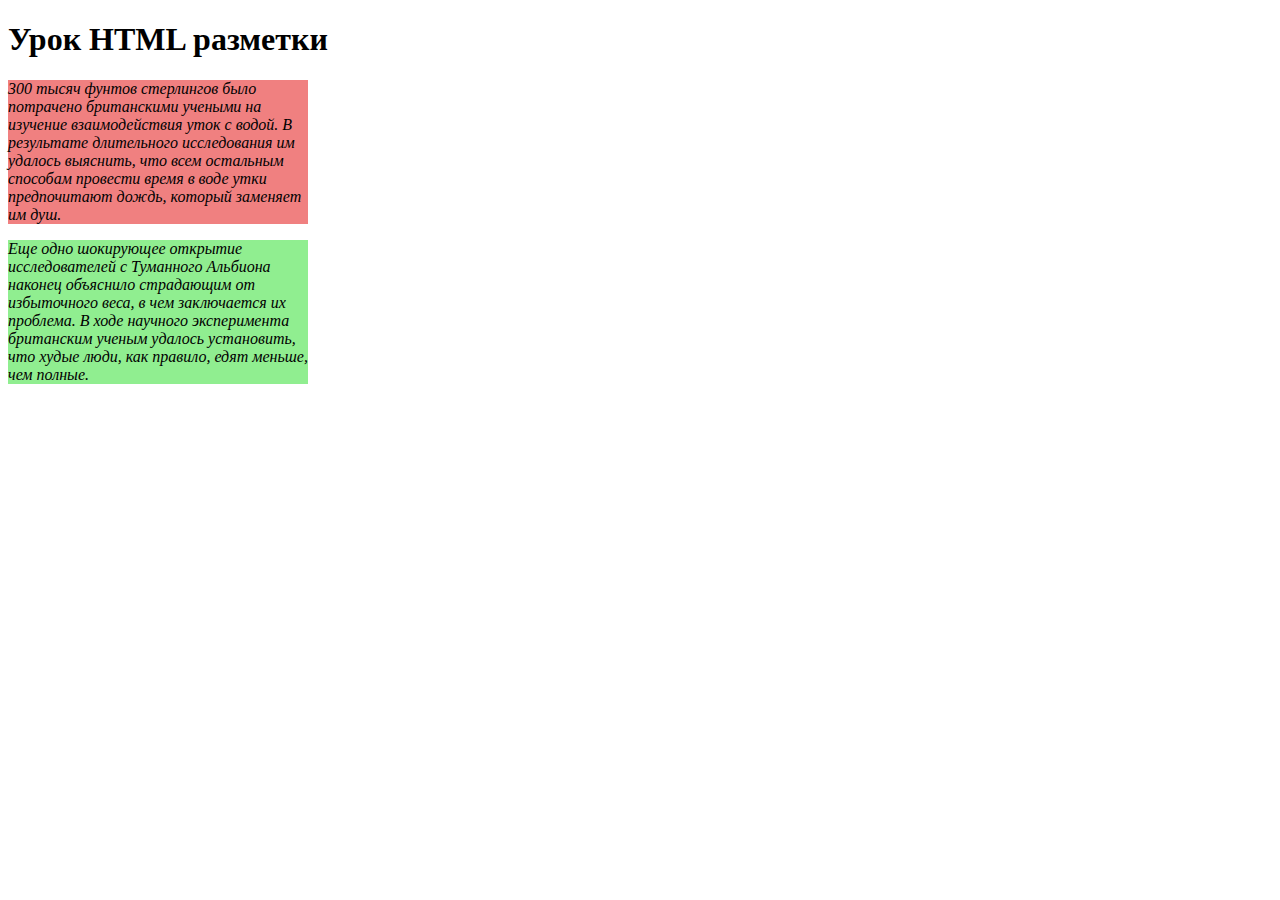
<file: index.html>
<!DOCTYPE html>
<html lang="en">
<head>
  <meta charset="UTF-8">
  <meta name="viewport" content="width=device-width, initial-scale=1.0">
  <meta http-equiv="X-UA-Compatible" content="ie=edge">
  <meta type="description" content="Уроки создания веб сайта">
  <meta type="keywords" content="html, web, lessons, site">
  <link rel="stylesheet" href="style/mainStyle.css">
  <title>Киномонстр - уроки создания сайта.</title>
</head>
<body>
  <h1>Урок HTML разметки</h1>
  <div>
    <div class="content color1">
      <p id="div0">300 тысяч фунтов стерлингов было потрачено британскими учеными на изучение взаимодействия уток с водой. В результате длительного исследования им удалось выяснить, что всем остальным способам провести время в воде утки предпочитают дождь, который заменяет им душ.</p>
    </div>
    <div class="content color2">
      <p>Еще одно шокирующее открытие исследователей с Туманного Альбиона наконец объяснило страдающим от избыточного веса, в чем заключается их проблема. В ходе научного эксперимента британским ученым удалось установить, что худые люди, как правило, едят меньше, чем полные.</p>
    </div>
    <script src="JS/mainjs.js" async></script>
</body>
</html>
</file>
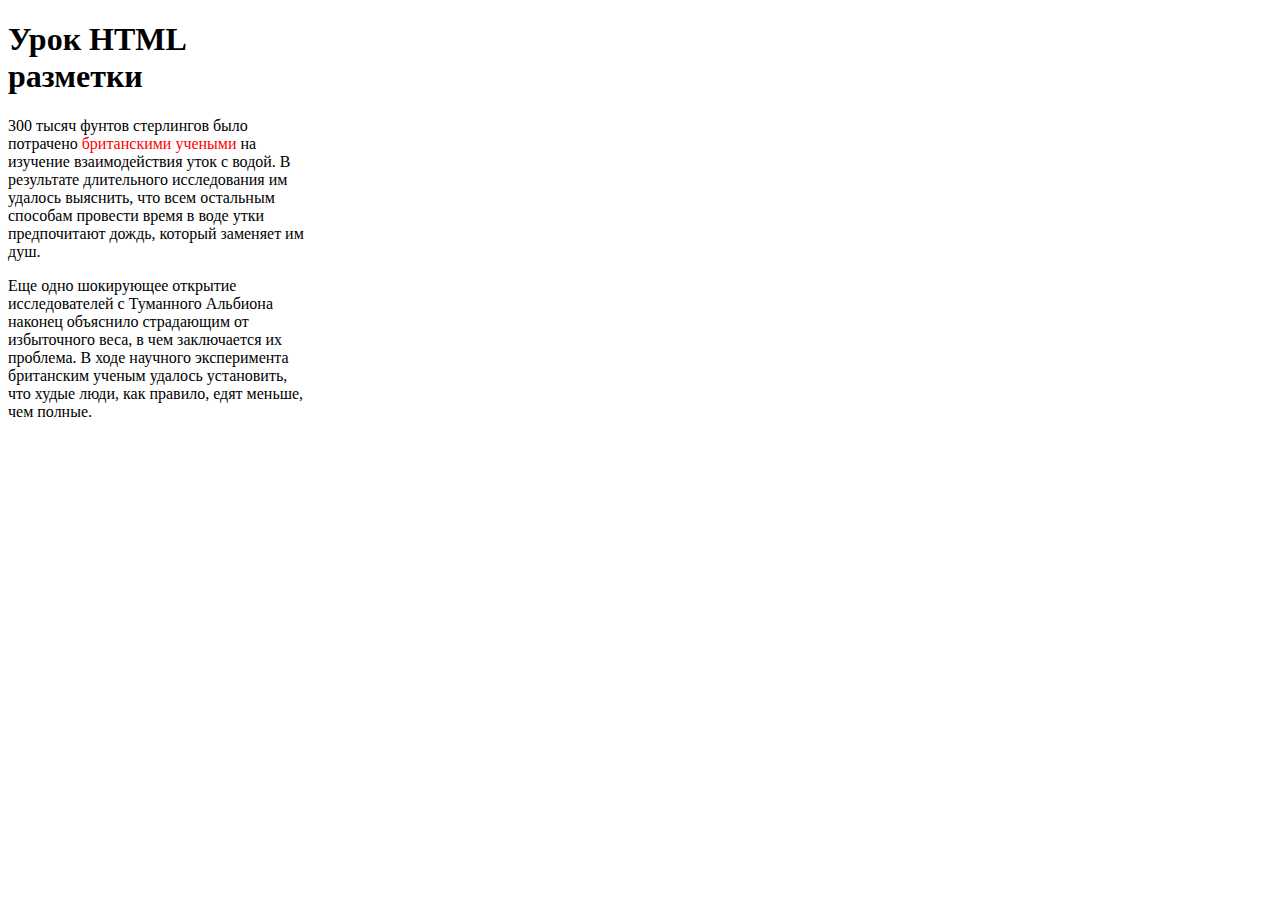
<file: SEND 12/source/index.html>
<!DOCTYPE html>
<html lang="ru">
<head>
	<meta charset="UTF-8">
	<title>Урок HTML разметки 2</title>
	<meta name="description" content="Урок HTML разметки">
	<meta name="keywords" content="html,Lesson">

</head>
<body>
	<div class="content">
		<h1>Урок HTML разметки</h1>
		<p>300 тысяч фунтов стерлингов было потрачено <span class="color_world">британскими учеными</span> на изучение взаимодействия уток с водой. В результате длительного исследования им удалось выяснить, что всем остальным способам провести время в воде утки предпочитают дождь, который заменяет им душ.</p>
		
		<p>Еще одно шокирующее открытие исследователей с Туманного Альбиона наконец объяснило страдающим от избыточного веса, в чем заключается их проблема. В ходе научного эксперимента британским ученым удалось установить, что худые люди, как правило, едят меньше, чем полные.</p>
	</div>

	<style type="text/css">

		.content {
			width: 300px;
		}

		.color_world {
			color: red;
		}

	</style>

</body>
</html>
</file>
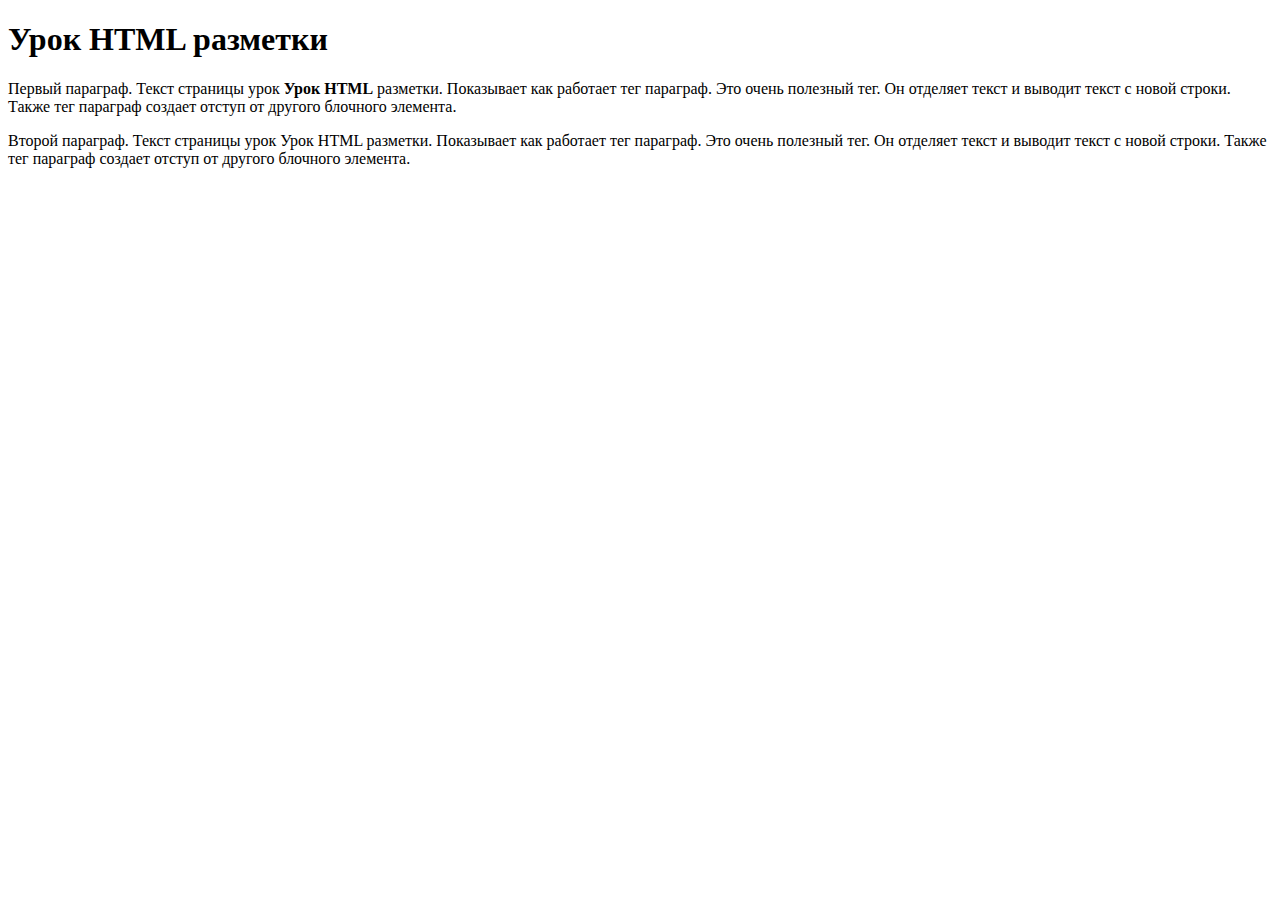
<file: SEND/source/index.html>
<!DOCTYPE html>
<html lang="ru">
<head>
	<meta charset="UTF-8">
	<title>Урок HTML разметки</title>
	<meta name="description" content="Урок HTML разметки">
	<meta name="keywords" content="html,Lesson">
</head>
<body>
	<h1>Урок HTML разметки</h1>
	<p>Первый параграф. Текст страницы урок <strong>Урок HTML</strong> разметки. Показывает как работает тег параграф. Это очень полезный тег. Он отделяет текст и выводит текст с новой строки. Также тег параграф создает отступ от другого блочного элемента.</p>

	<p>Второй параграф. Текст страницы урок Урок HTML разметки. Показывает как работает тег параграф. Это очень полезный тег. Он отделяет текст и выводит текст с новой строки. Также тег параграф создает отступ от другого блочного элемента.</p>

	
</body>
</html>
</file>
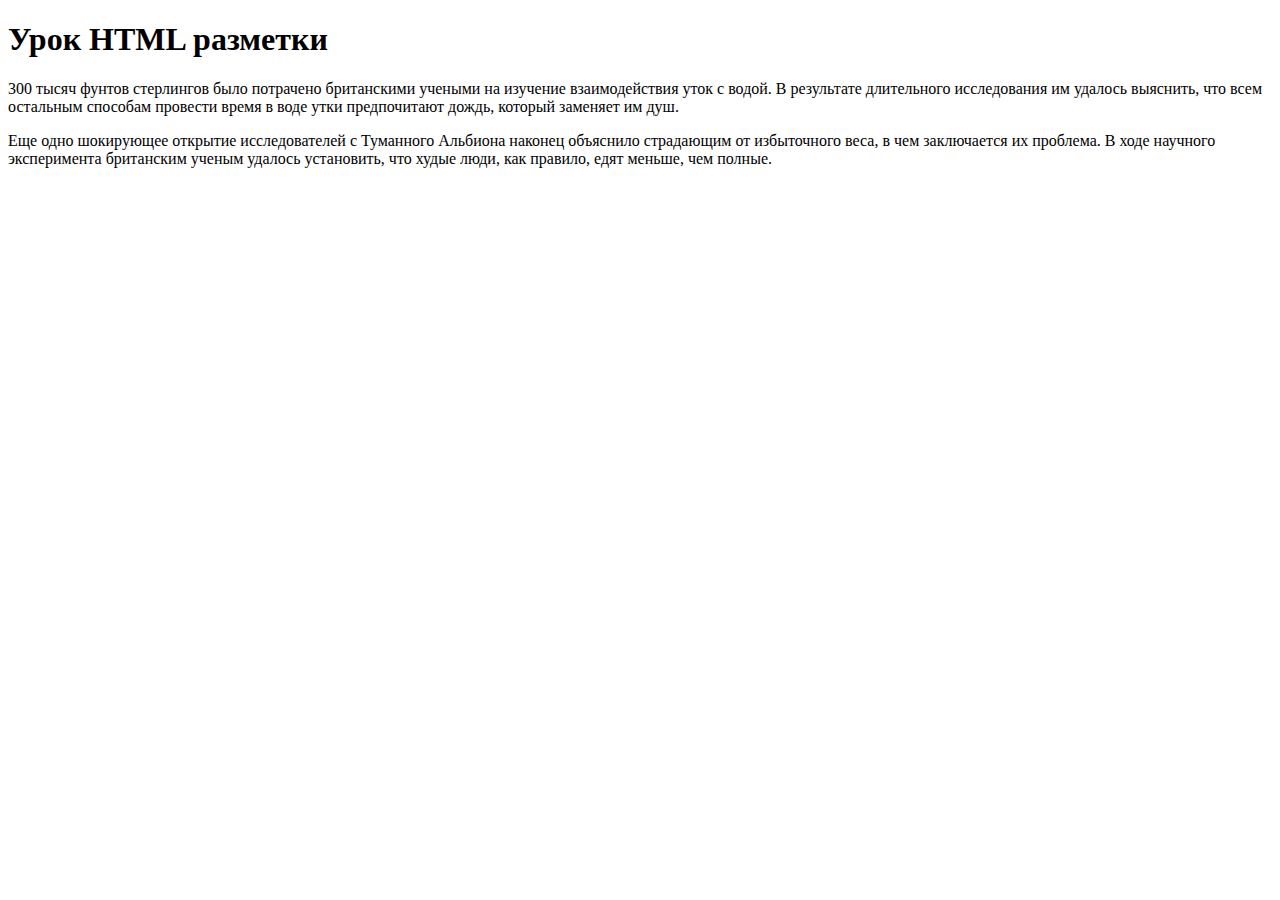
<file: SEND/source/index2.html>
<!DOCTYPE html>
<html lang="ru">
<head>
	<meta charset="UTF-8">
	<title>Урок HTML разметки</title>
	<meta name="description" content="Урок HTML разметки">
	<meta name="keywords" content="html,Lesson">

</head>
<body>
	<h1>Урок HTML разметки</h1>
	<p>300 тысяч фунтов стерлингов было потрачено британскими учеными на изучение взаимодействия уток с водой. В результате длительного исследования им удалось выяснить, что всем остальным способам провести время в воде утки предпочитают дождь, который заменяет им душ.</p>
	
	<p>Еще одно шокирующее открытие исследователей с Туманного Альбиона наконец объяснило страдающим от избыточного веса, в чем заключается их проблема. В ходе научного эксперимента британским ученым удалось установить, что худые люди, как правило, едят меньше, чем полные.</p>

</body>
</html>
</file>
<file: style/mainStyle.css>
/* Main Style Sheet */
.content {
  width: 300px;
}
.color1 {
  background-color: lightcoral;
}
.color2 {
  background-color: lightgreen;
}
.paragraph {
  font-style: italic;
}
</file>
